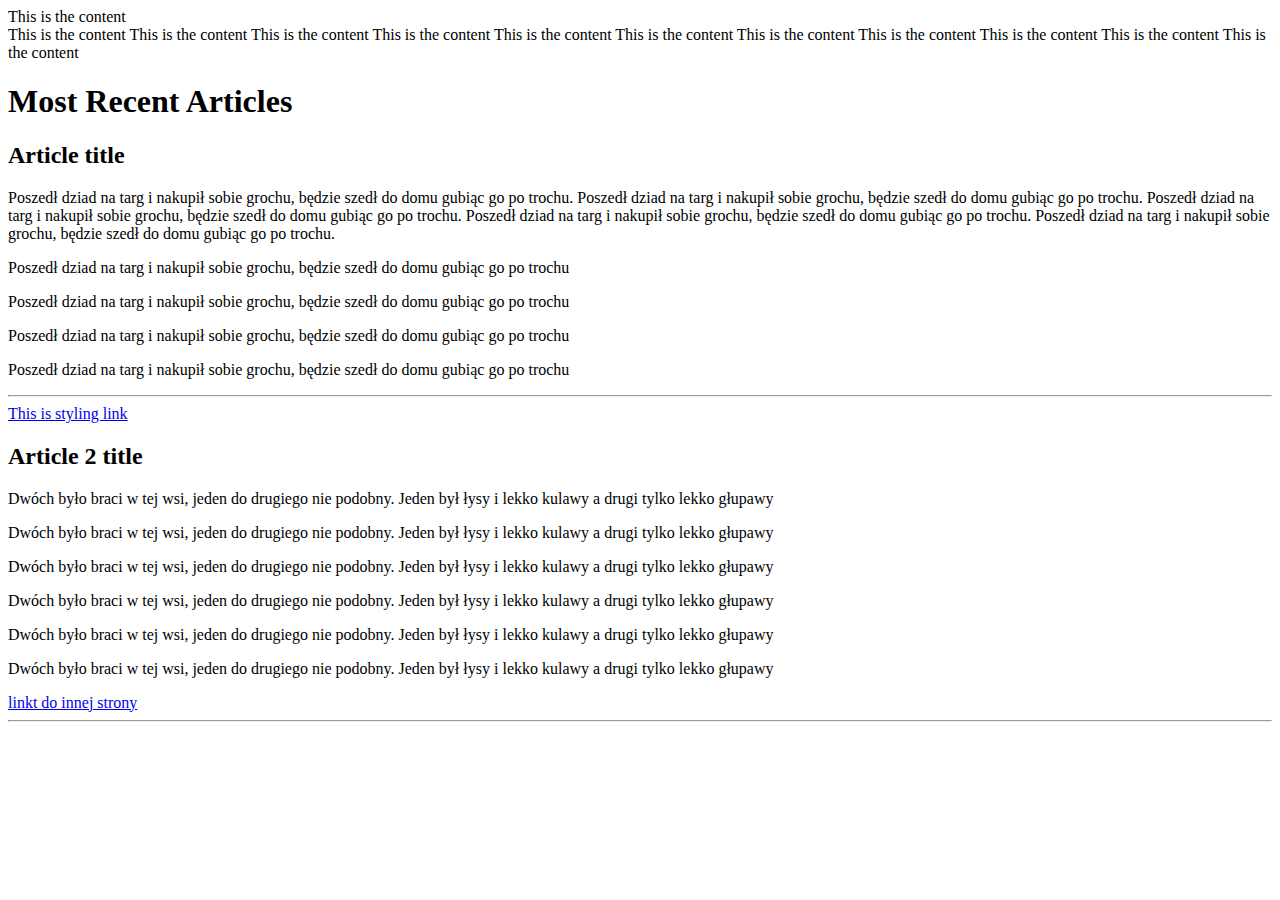
<file: articles.html>
<!DOCTYPE html>

<head>
    <meta charset="UTF-8">
    <title>Title</title>
    <link rel="stylesheet" type="text/css" href="CSS/syntax.css"
</head>
<body>



    <div class="box">This is the content</div>
    <div class="box">This is the content This is the content This is the content This is the content This is the content This is the content This is the content This is the content This is the content This is the content This is the content</div>


<h1> Most Recent Articles</h1>

<article>
    <h2>Article title    </h2>
    <p>Poszedł dziad na targ i nakupił sobie grochu, będzie szedł do domu gubiąc go po trochu. Poszedł dziad na targ i nakupił sobie grochu, będzie szedł do domu gubiąc go po trochu. Poszedł dziad na targ i nakupił sobie grochu, będzie szedł do domu gubiąc go po trochu. Poszedł dziad na targ i nakupił sobie grochu, będzie szedł do domu gubiąc go po trochu. Poszedł dziad na targ i nakupił sobie grochu, będzie szedł do domu gubiąc go po trochu. </p>
    <p>Poszedł dziad na targ i nakupił sobie grochu, będzie szedł do domu gubiąc go po trochu</p>
    <p>Poszedł dziad na targ i nakupił sobie grochu, będzie szedł do domu gubiąc go po trochu</p>
    <p>Poszedł dziad na targ i nakupił sobie grochu, będzie szedł do domu gubiąc go po trochu</p>
    <p>Poszedł dziad na targ i nakupił sobie grochu, będzie szedł do domu gubiąc go po trochu</p>
    <hr>


</article>

<a href="x">This is styling link</a>

<article>
    <h2>Article 2 title</h2>
    <p>Dwóch było braci w tej wsi, jeden do drugiego nie podobny. Jeden był łysy i lekko kulawy a drugi tylko lekko głupawy</p>
    <p>Dwóch było braci w tej wsi, jeden do drugiego nie podobny. Jeden był łysy i lekko kulawy a drugi tylko lekko głupawy</p>
    <p>Dwóch było braci w tej wsi, jeden do drugiego nie podobny. Jeden był łysy i lekko kulawy a drugi tylko lekko głupawy</p>
    <p>Dwóch było braci w tej wsi, jeden do drugiego nie podobny. Jeden był łysy i lekko kulawy a drugi tylko lekko głupawy</p>
    <p>Dwóch było braci w tej wsi, jeden do drugiego nie podobny. Jeden był łysy i lekko kulawy a drugi tylko lekko głupawy</p>
    <p>Dwóch było braci w tej wsi, jeden do drugiego nie podobny. Jeden był łysy i lekko kulawy a drugi tylko lekko głupawy</p>
    <a href="#">linkt do innej strony</a>
</article>


<hr>


















</body>
</html>
</file>
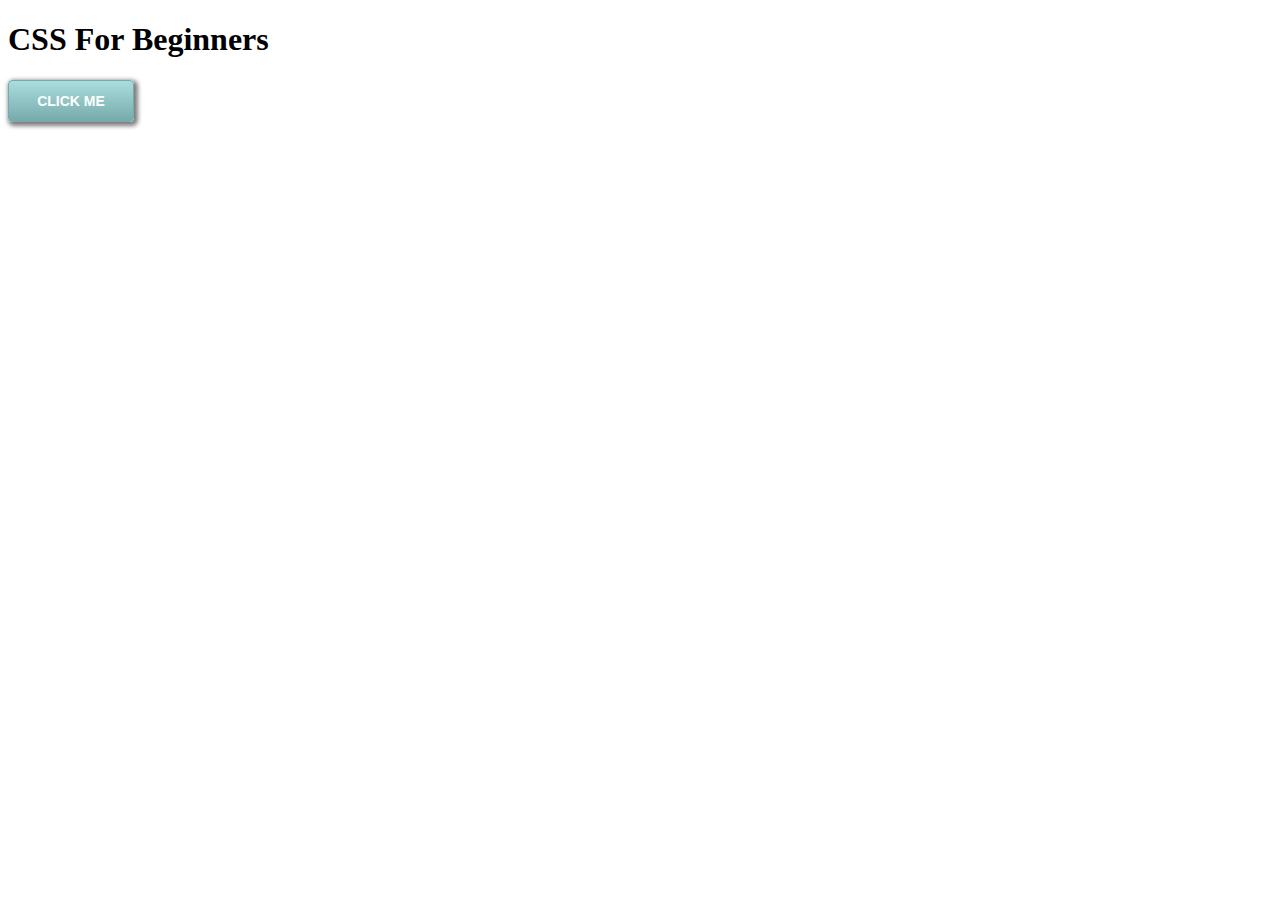
<file: box.html>
<!DOCTYPE html>
<html>
<head>
    <meta charset="UTF-8">
    <title>box</title>
    <link rel="stylesheet" type="text/css" href="CSS/syntax.css"
</head>
<body>

<div id="main-content">

<h1>CSS For Beginners</h1>

<a id="circle">click me</a>


</div>



</body>
</html>
</file>
<file: CSS/syntax.css>
#circle{
    display: block;
    width: 100px;
    padding: 12px;
    border: 1px solid #77aaaa;
    font-family: arial;
    font-weight: bold;
    text-transform: uppercase;
    color: #fff;
    font-size: 14px;
    text-align: center;
    border-radius: 4px;
    background: #aadddd;
    background: -webkit-linear-gradient(top, #aadddd 0%, #77aaaa 100%);
    box-shadow: 2px 2px 4px 2px rgba(40,40,40,0.6);
}

#circle:hover{
    color: red;
    background: #77aaaa;
    background: -webkit-linear-gradient(bottom, #aadddd 0%, #77aaaa 100%);

}

/*
#circle2{
    width: 400px;
    height: 400px;
    position: absolute;
    background: rgba(200, 100, 200, 0.2);
    border-radius: 200px;
    top: 250px;
    left: 150px;
    text-align: center;

}

#circle3{
    width: 400px;
    height: 400px;
    position: absolute;
    background: rgba(100, 200, 200, 0.5);
    border-radius: 200px;
    top: 50px;
    left: 250px;

    text-align: center;
}
*/
</file>
